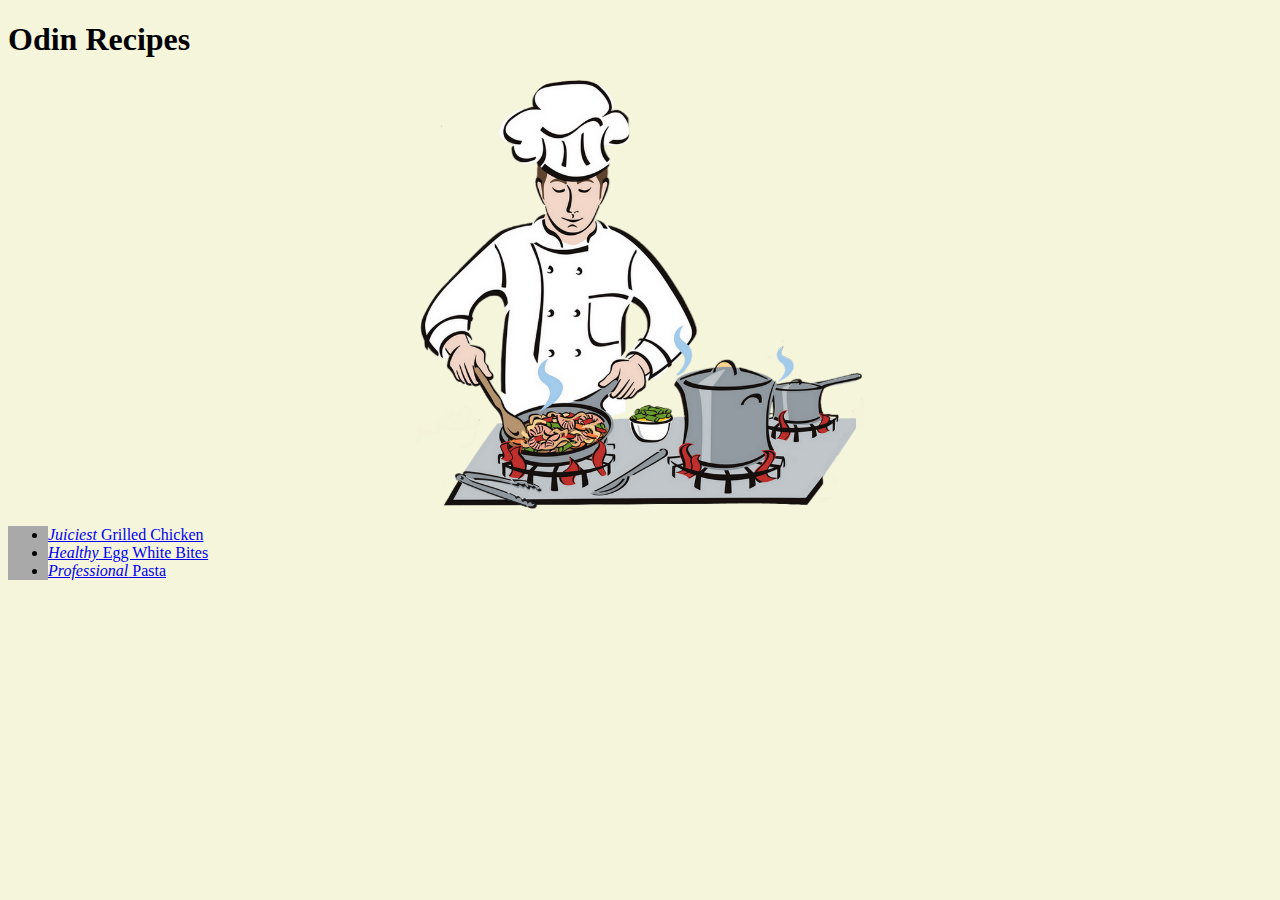
<file: index.html>
<!DOCTYPE html>

<html lang="en">

    <head>
        <meta charset="UTF-8">
        <title>Recipes</title>
        <link rel="stylesheet" href="./style.css">

    </head>

    <body>
        <h1>Odin Recipes</h1>


        <!-- Chef clipart image -->
        <img alt="Chef cooking amazing food in a relaxed environment." 
        style="max-width:450px; max-height:430px" src="./images/chef.png">


        <!-- List of Recipes (unordered) -->
        <ul class="main-recipes">
            <!-- Grilled Chicken -->
            <li>
                <a href="./recipes/grilled_chicken.html"> <em>Juiciest</em> Grilled Chicken</a>
            </li>

            <!-- Egg White Bites -->
            <li>
                <a href="./recipes/egg_white_bites.html"> <em>Healthy</em> Egg White Bites</a>
            </li>

            <!-- Pasta -->
            <li>
                <a href="./recipes/pasta.html"> <em>Professional</em> Pasta</a>
            </li>
        </ul>

    </body>




</html>
</file>
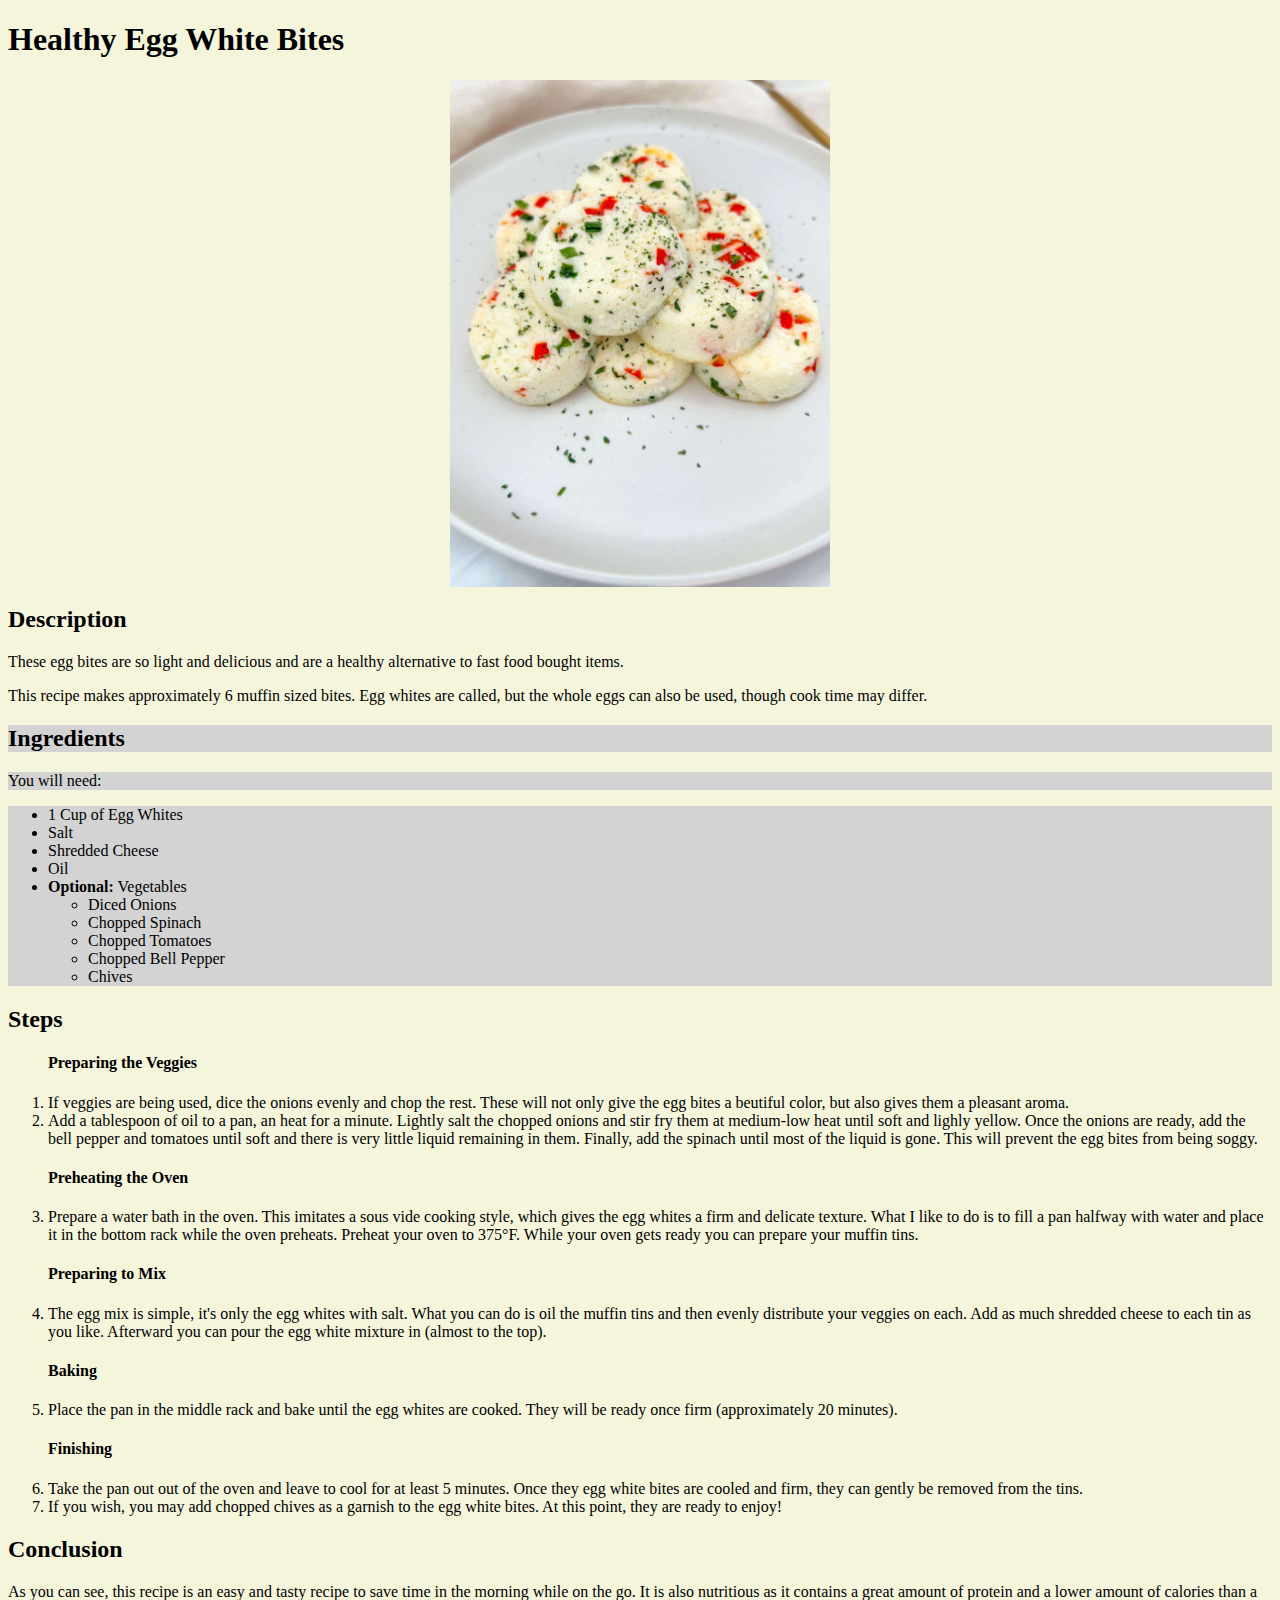
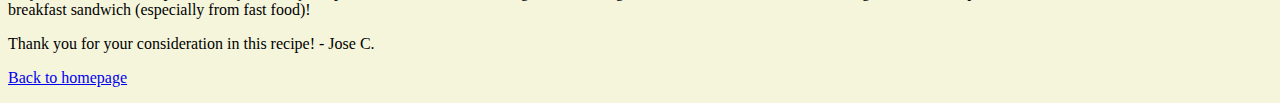
<file: recipes/egg_white_bites.html>
<!DOCTYPE html>

<html lang="en">

    <head>
        <meta charset="UTF-8">
        <title>Egg White Bites</title>
        <link rel="stylesheet" href="../style.css">
    </head>

    <body>
        <!-- Main header -->
        <h1>
            <strong>Healthy</strong> Egg White Bites
        </h1>

        <!-- Eggs image -->
        <img alt="Plate of stacked delicious egg white bites" style="max-width: 380px; max-height: 600px"src="../images/egg.jpeg">


        <!-- Description -->
        <h2>Description</h2>
        <p>
            These egg bites are so light and delicious and are a healthy
            alternative to fast food bought items.
        </p>
        <p>
            This recipe makes approximately 6 muffin sized bites. Egg whites are
            called, but the whole eggs can also be used, though cook time may differ.
        </p>

        <div class="ingredients">
        <!-- Ingredients -->
            <h2>Ingredients</h2>
            <p>You will need:</p>
            <ul>
                <li>1 Cup of Egg Whites</li>
                <li>Salt</li>
                <li>Shredded Cheese</li>
                <li>Oil</li>
                <li><strong>Optional:</strong> Vegetables</li>
                    <ul>
                        <li>Diced Onions</li>
                        <li>Chopped Spinach</li>
                        <li>Chopped Tomatoes</li>
                        <li>Chopped Bell Pepper</li>
                        <li>Chives</li>
                    </ul>
            </ul>
        </div>



        <!-- Steps List (ordered)-->
        <h2>Steps</h2>
        <ol>
            <h4>Preparing the Veggies</h4>
            <!-- 1. -->
            <li>If veggies are being used, dice the onions evenly and chop the
                rest. These will not only give the egg bites a beutiful color,
                but also gives them a pleasant aroma.
            </li>
            <!-- 2. -->
            <li>
                Add a tablespoon of oil to a pan, an heat for a minute. Lightly
                salt the chopped onions and stir fry them at medium-low heat until
                soft and lighly yellow. Once the onions are ready, add the bell
                pepper and tomatoes until soft and there is very little liquid
                remaining in them. Finally, add the spinach until most of the liquid
                is gone. This will prevent the egg bites from being soggy.
            </li>


            <!-- 3. -->
            <h4>Preheating the Oven</h4>
            <li>
                Prepare a water bath in the oven. This imitates a sous vide cooking
                style, which gives the egg whites a firm and delicate texture.
                What I like to do is to fill a pan halfway with water and place it in
                the bottom rack while the oven preheats. Preheat your oven to 375°F.
                While your oven gets ready you can prepare your muffin tins.
            </li>


            <h4>Preparing to Mix</h4>
            <!-- 4. -->
            <li>
                The egg mix is simple, it's only the egg whites with salt. What
                you can do is oil the muffin tins and then evenly distribute your
                veggies on each. Add as much shredded cheese to each tin as you like.
                Afterward you can pour the egg white mixture in (almost to the top).
            </li>


            <h4>Baking</h4>
            <!-- 5. -->
            <li>
                Place the pan in the middle rack and bake until the egg whites are cooked.
                They will be ready once firm (approximately 20 minutes).
            </li>

            <h4>Finishing</h4>
            <!-- 6. -->
            <li>
                Take the pan out out of the oven and leave to cool for at least 5 minutes.
                Once they egg white bites are cooled and firm, they can gently be removed
                from the tins.
            </li>

            <!-- 7. -->
            <li>
                If you wish, you may add chopped chives as a garnish to the egg white bites.
                At this point, they are ready to enjoy!
            </li>

        </ol>

        <h2>Conclusion</h2>
        <p>
            As you can see, this recipe is an easy and tasty recipe to save time in the
            morning while on the go. It is also nutritious as it contains a great amount
            of protein and a lower amount of calories than a breakfast sandwich (especially
            from fast food)!
        </p>

        <!-- Thank you note -->
        <p>
            Thank you for your consideration in this recipe!  -  Jose C.
        </p>

        <!-- Link to return to index page -->
        <p>
            <a href="../index.html"> Back to homepage</a>
        </p>
    </body>

</html>
</file>
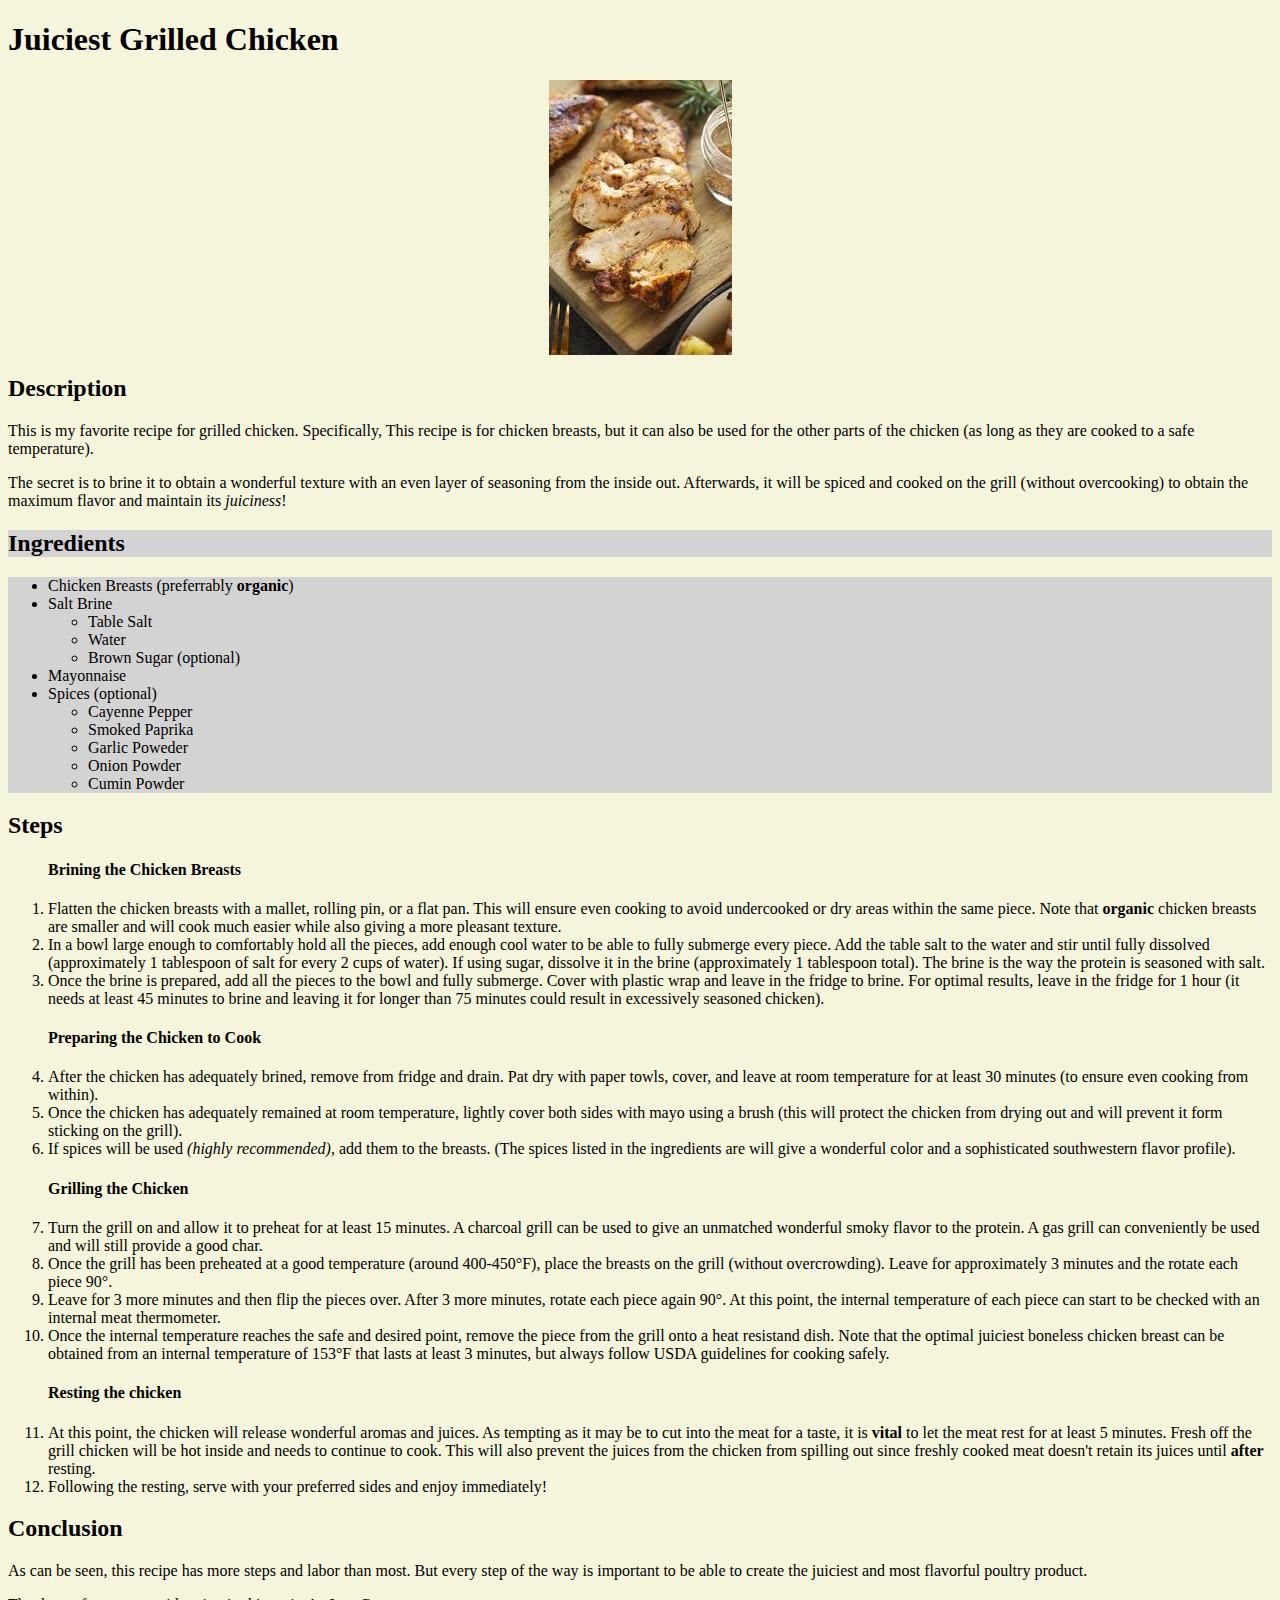
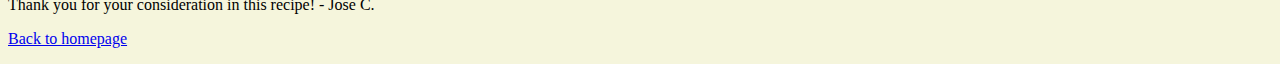
<file: recipes/grilled_chicken.html>
<!DOCTYPE html>

<html lange="en">

    <head>
        <meta charset="UTF-8">
        <title>Grilled Chicken</title>
        <link rel="stylesheet" href="../style.css">
    </head>




    <body>
        <!-- Main Heading -->
        <h1>Juiciest Grilled Chicken</h1>
        

        <!-- chicken image -->
        <img src="../images/chicken.jpg">


        <!-- Recipe Description -->
        <h2>Description</h2>
        <p>This is my favorite recipe for grilled chicken. Specifically, This
            recipe is for chicken breasts, but it can also be used for the other
            parts of the chicken (as long as they are cooked to a safe temperature).
        </p>
        <p>The secret is to brine it to obtain a wonderful texture with an even
            layer of seasoning from the inside out. Afterwards, it will be spiced
            and cooked on the grill (without overcooking) to obtain the maximum 
            flavor and maintain its <em>juiciness</em>!
        </p>


        <!-- Ingredients List (unordered) -->
        <div class="ingredients">
            <h2>Ingredients</h2>
            <ul>
                <li>Chicken Breasts (preferrably <strong>organic</strong>)</li>
                <li>Salt Brine
                    <ul>
                        <li>Table Salt</li>
                        <li>Water</li>
                        <li>Brown Sugar (optional)</li>
                    </ul>
                </li>
                <li>Mayonnaise</li>
                <li>Spices (optional)
                    <ul>
                        <li>Cayenne Pepper</li>
                        <li>Smoked Paprika</li>
                        <li>Garlic Poweder</li>
                        <li>Onion Powder</li>
                        <li>Cumin Powder</li>
                    </ul>
                </li>
            </ul>
        </div>

        <!-- Steps List (ordered) -->
        <h2>Steps</h2>
        <ol>
            <h4>Brining the Chicken Breasts</h4>
            <!-- 1) -->
            <li>Flatten the chicken breasts with a mallet, rolling pin, or a 
                flat pan. This will ensure even cooking to avoid undercooked or
                dry areas within the same piece. Note that <strong>organic</strong>
                 chicken breasts are smaller and will cook much easier while 
                 also giving a more pleasant texture.
            </li>
            <!-- 2) -->
            <li>In a bowl large enough to comfortably hold all the pieces, add 
                enough cool water to be able to fully submerge every piece. Add the table
                 salt to the water and stir until fully dissolved (approximately 
                 1 tablespoon of salt for every 2 cups of water). If using sugar, 
                 dissolve it in the brine (approximately 1 tablespoon total). The
                 brine is the way the protein is seasoned with salt.
            </li>
            <!-- 3) -->
            <li>Once the brine is prepared, add all the pieces to the bowl and
                fully submerge. Cover with plastic wrap and leave in the fridge
                to brine. For optimal results, leave in the fridge for 1 hour (it
                 needs at least 45 minutes to brine and leaving it for longer
                    than 75 minutes could result in excessively seasoned chicken).
            </li>

            <h4>Preparing the Chicken to Cook</h4>
            <!-- 4) -->
            <li>After the chicken has adequately brined, remove from fridge and 
                drain. Pat dry with paper towls, cover, and leave at room temperature for 
                at least 30 minutes (to ensure even cooking from within).
            </li>
            <!-- 5) -->
            <li>Once the chicken has adequately remained at room temperature, lightly
                cover both sides with mayo using a brush (this will protect the 
                chicken from drying out and will prevent it form sticking on the
                grill).
            </li>
            <!-- 6) -->
            <li>If spices will be used <em>(highly recommended)</em>, add them
                to the breasts. (The spices listed in the ingredients 
                are will give a wonderful color and a sophisticated southwestern
                flavor profile).
            </li>

            <h4>Grilling the Chicken</h4>
            <!-- 7) -->
            <li>Turn the grill on and allow it to preheat for at least 15 minutes.
                A charcoal grill can be used to give an unmatched wonderful smoky flavor to
                the protein. A gas grill can conveniently be used and will still
                provide a good char.
            </li>
            <!-- 8) -->
            <li>
                Once the grill has been preheated at a good temperature (around
                400-450°F), place the breasts on the grill (without overcrowding).
                Leave for approximately 3 minutes and the rotate each piece 90°.
            </li>
            <!-- 9) -->
            <li>Leave for 3 more minutes and then flip the pieces over. After 3 more
                minutes, rotate each piece again 90°. At this point, the internal
                temperature of each piece can start to be checked with an internal meat
                thermometer.
            </li>
            <!-- 10) -->
            <li>Once the internal temperature reaches the safe and desired point, 
                remove the piece from the grill onto a heat resistand dish. Note
                that the optimal juiciest boneless chicken breast can be obtained
                from an internal temperature of 153°F that lasts at least 3 minutes,
                but always follow USDA guidelines for cooking safely.
            </li>

            <h4>Resting the chicken</h4>
            <!-- 11) -->
            <li>At this point, the chicken will release wonderful aromas and juices.
                As tempting as it may be to cut into the meat for a taste, it is
                <strong>vital</strong> to let the meat rest for at least 5 minutes.
                Fresh off the grill chicken will be hot inside and needs to continue
                to cook. This will also prevent the juices from the chicken from
                spilling out since freshly cooked meat doesn't retain its juices until
                <strong>after</strong> resting.
            </li>

            <!-- 12 -->
            <li>Following the resting, serve with your preferred sides and
                enjoy immediately!
            </li>
        </ol>
        

        <!-- Conclusion -->
        <h2>Conclusion</h2>
        <p>
            As can be seen, this recipe has more steps and labor than most. But
            every step of the way is important to be able to create
            the juiciest and most flavorful poultry product.
        </p>

        <p>
            Thank you for your consideration in this recipe!  -  Jose C.
        </p>

        <p>
            <a href="../index.html"> Back to homepage</a>
        </p>


    </body>

    

</html>
</file>
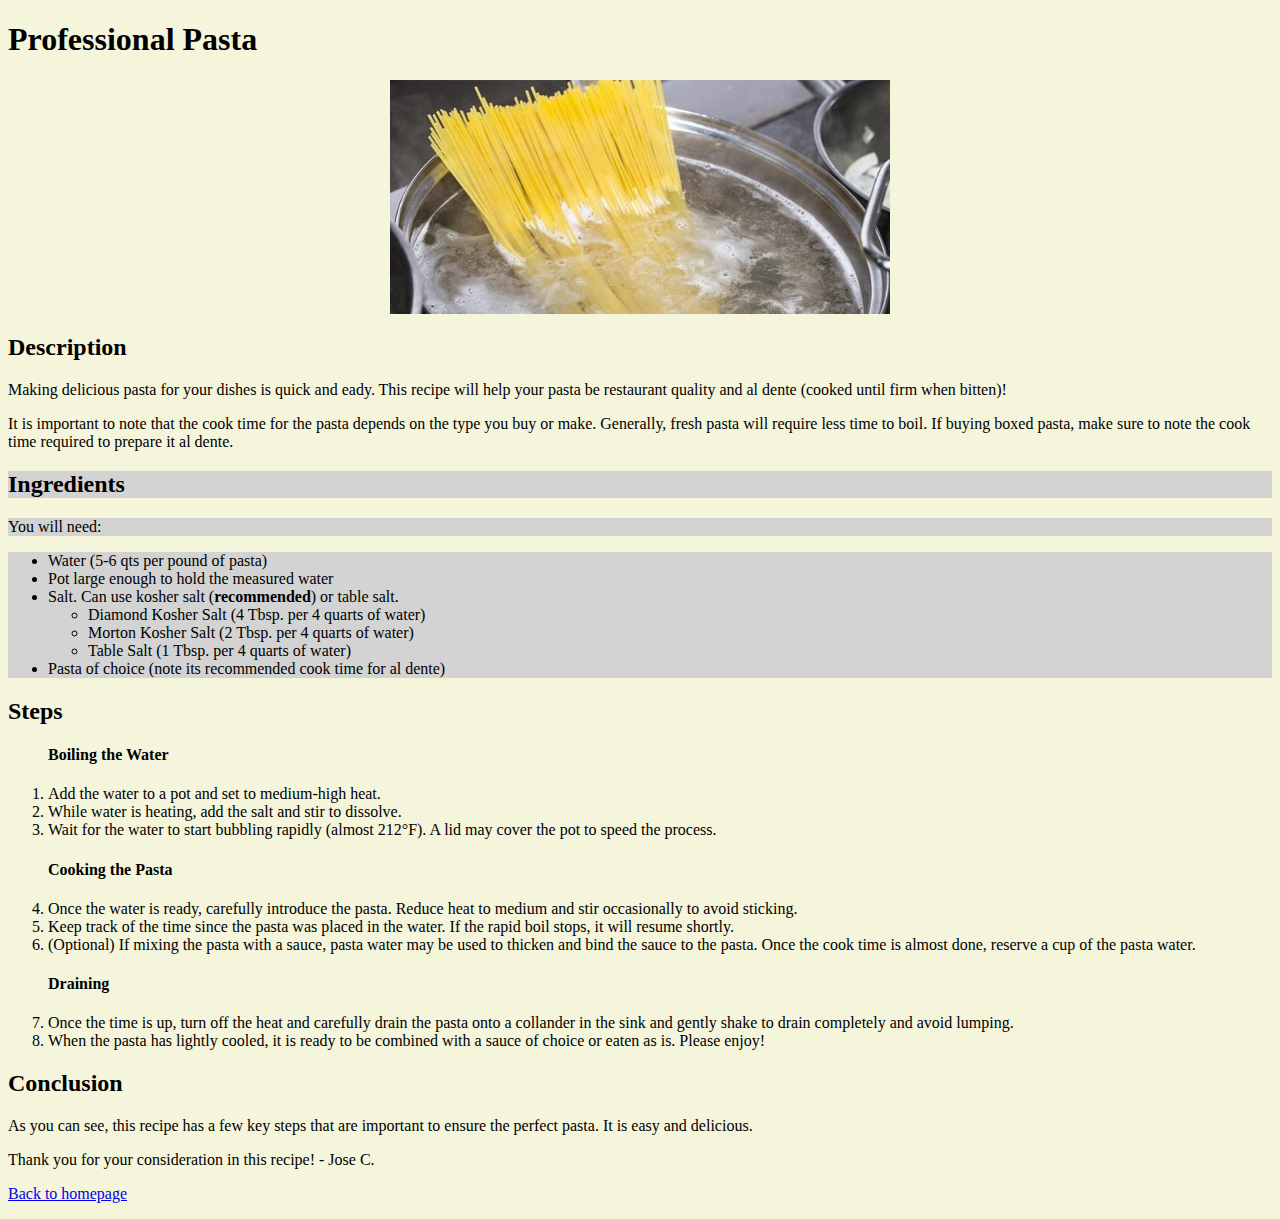
<file: recipes/pasta.html>
<!DOCTYPE html>

<html lang="en">

    <head>
        <meta charset="UTF-8">
        <title>Pro Pasta</title>
        <link rel="stylesheet" href="../style.css">

    </head>

    <body>
        
        
        <!-- Main header -->
        <h1>
            <strong>Professional</strong> Pasta
        </h1>


        <!-- Pasta image -->
        <img alt="Boiling pot with pasta cooking" style="max-width: 500px; max-height: 250px"src="../images/pasta.jpeg">


        <!-- Description -->
        <h2>Description</h2>
        <p>
            Making delicious pasta for your dishes is quick and eady. This
            recipe will help your pasta be restaurant quality and al dente
            (cooked until firm when bitten)!
        </p>
        <p>
            It is important to note that the cook time for the pasta depends
            on the type you buy or make. Generally, fresh pasta will require
            less time to boil. If buying boxed pasta, make sure to note the
            cook time required to prepare it al dente.
        </p>


        <!-- Ingredients -->
        <div class="ingredients">
            <h2>Ingredients</h2>
            <p>You will need:</p>
            <ul>
                <li>Water (5-6 qts per pound of pasta)</li>
                <li>Pot large enough to hold the measured water</li>

                <li>
                    Salt. Can use kosher salt (<strong>recommended</strong>) or table salt.
                    <ul>
                        <li>Diamond Kosher Salt (4 Tbsp. per 4 quarts of water)</li>
                        <li>Morton Kosher Salt (2 Tbsp. per 4 quarts of water)</li>
                        <li>Table Salt (1 Tbsp. per 4 quarts of water)</li>
                    </ul>
                </li>
                <li>Pasta of choice (note its recommended cook time for al dente)</li>
            </ul>
        </div>




        <!-- Steps List (ordered)-->
        <h2>Steps</h2>
        <ol>
            <h4>Boiling the Water</h4>
            <!-- 1. -->
            <li>
                Add the water to a pot and set to medium-high heat.
            </li>

            <li>
                While water is heating, add the salt and stir to dissolve.
            </li>

            <li>
                Wait for the water to start bubbling rapidly (almost 212°F). A
                lid may cover the pot to speed the process.
            </li>

            <h4>Cooking the Pasta</h4>
            <li>
                Once the water is ready, carefully introduce the pasta. Reduce heat
                to medium and stir occasionally to avoid sticking.
            </li>

            <li>
                Keep track of the time since the pasta was placed in the water.
                If the rapid boil stops, it will resume shortly.
            </li>

            <li>
                (Optional) If mixing the pasta with a sauce, pasta
                water may be used to thicken and bind the sauce to the pasta.
                Once the cook time is almost done, reserve a cup of the pasta
                water.
            </li>

            <h4>Draining</h4>
            <li>
                Once the time is up, turn off the heat and carefully drain the
                pasta onto a collander in the sink and gently shake to drain
                completely and avoid lumping.
            </li>

            <li>
                When the pasta has lightly cooled, it is ready to be combined
                with a sauce of choice or eaten as is. Please enjoy!
            </li>
        </ol>



        <h2>Conclusion</h2>
        <p>
            As you can see, this recipe has a few key steps that are important
            to ensure the perfect pasta. It is easy and delicious.
        </p>

        <!-- Thank you note -->
        <p>
            Thank you for your consideration in this recipe!  -  Jose C.
        </p>

        <!-- Link to return to index page -->
        <p>
            <a href="../index.html"> Back to homepage</a>
        </p>
    </body>

</html>
</file>
<file: style.css>
img {
    margin: auto;
    display: block;
}

* {
    font-family: Georgia, "Times New Roman";
    background-color: beige;
}

ul.main-recipes {
    background-color: darkgray;
}

.ingredients *{
    background-color: lightgray;
    color: black
}
</file>
